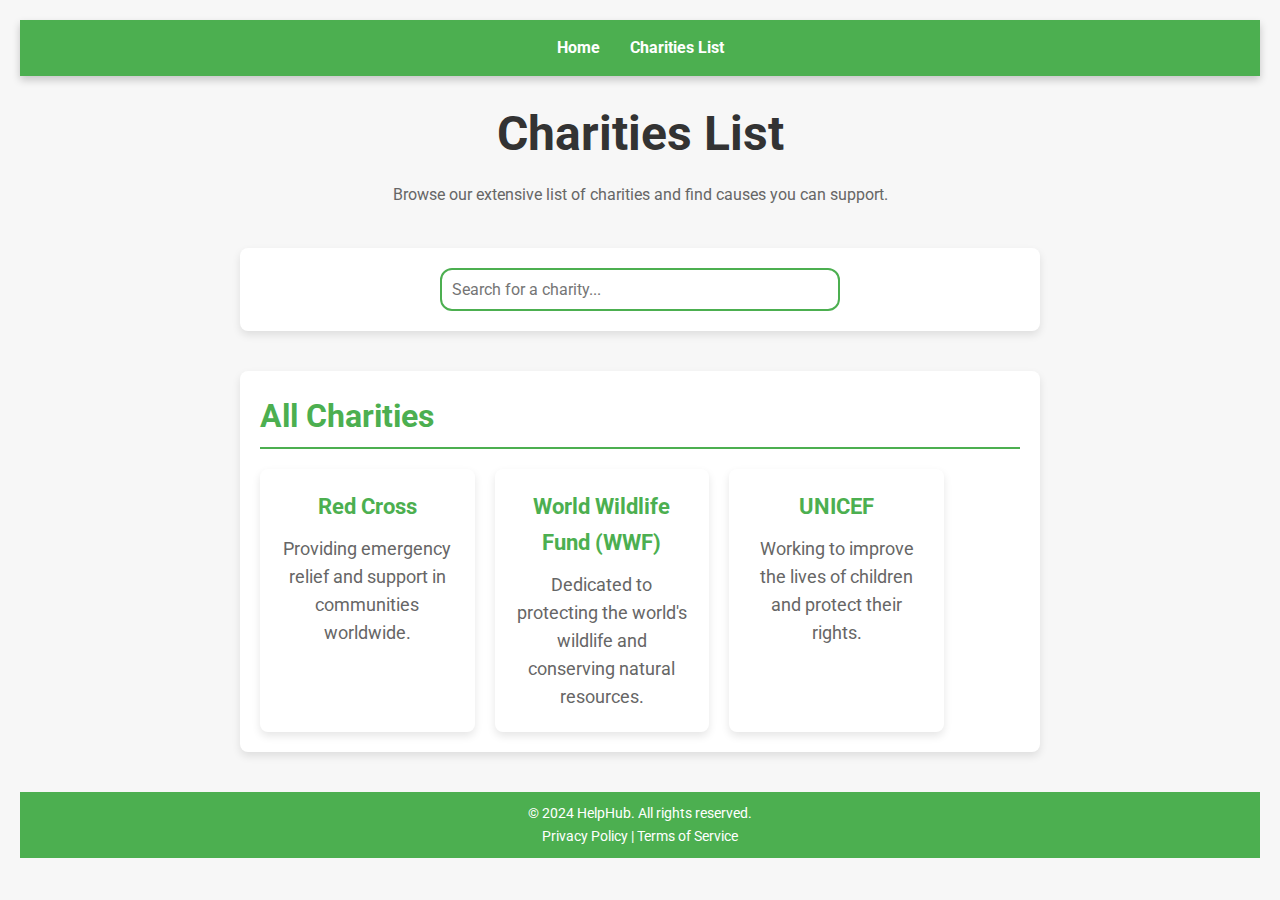
<file: CharitiesListPage.html>
<!DOCTYPE html>
<html lang="en">
<head>
    <meta charset="UTF-8">
    <meta name="viewport" content="width=device-width, initial-scale=1.0">
    <title>HelpHub - Charities List</title>
    <link rel="stylesheet" href="styles.css">
</head>
<body>

    <!-- Navigation -->
    <nav>
        <ul>
            <li><a href="Index.html">Home</a></li>
            <li><a href="CharitiesListPage.html" class="active">Charities List</a></li>
        </ul>
    </nav>

    <!-- Main Content -->
    <header>
        <h1>Charities List</h1>
        <p>Browse our extensive list of charities and find causes you can support.</p>
    </header>

    <!-- Search Bar Section -->
    <section class="search-bar">
        <input type="text" placeholder="Search for a charity...">
    </section>

    <!-- All Charities Section -->
    <section>
        <h2>All Charities</h2>
        <div class="charity-grid">
            <div class="charity-item">
                <h3><a href="red-cross-profile.html">Red Cross</a></h3>
                <p>Providing emergency relief and support in communities worldwide.</p>
            </div>
            <div class="charity-item">
                <h3><a href="wwf-profile.html">World Wildlife Fund (WWF)</a></h3>
                <p>Dedicated to protecting the world's wildlife and conserving natural resources.</p>
            </div>
            <div class="charity-item">
                <h3><a href="unicef-profile.html">UNICEF</a></h3>
                <p>Working to improve the lives of children and protect their rights.</p>
            </div>
        </div>
    </section>

    <!-- Footer -->
    <footer>
        <p>&copy; 2024 HelpHub. All rights reserved.</p>
        <p><a href="privacy-policy.html">Privacy Policy</a> | <a href="terms-of-service.html">Terms of Service</a></p>
    </footer>

</body>
</html>
</file>
<file: styles.css>
@import url('https://fonts.googleapis.com/css2?family=Roboto:wght@400;700&display=swap');

/* General Reset */
* {
    margin: 0;
    padding: 0;
    box-sizing: border-box;
    font-family: 'Roboto', sans-serif;
}

/* Body Styling */
body {
    background-color: #f7f7f7;
    color: #333;
    line-height: 1.6;
    padding: 20px;
    display: flex;
    flex-direction: column;
    align-items: center;
}

/* Navigation */
nav {
    background-color: #4CAF50;
    padding: 15px;
    width: 100%;
    text-align: center;
    box-shadow: 0 4px 8px rgba(0, 0, 0, 0.2);
}

nav ul {
    list-style-type: none;
    display: flex;
    justify-content: center;
}

nav ul li {
    margin: 0 15px;
}

nav ul li a {
    color: #fff;
    text-decoration: none;
    font-weight: bold;
}

nav ul li a:hover {
    text-decoration: underline;
}

/* Header */
header {
    text-align: center;
    margin: 20px 0;
}

header h1 {
    font-size: 3em;
    color: #333;
}

header p {
    color: #666;
    margin-top: 10px;
}

/* Sections */
section {
    background: #fff;
    padding: 20px;
    margin: 20px 0;
    border-radius: 8px;
    box-shadow: 0 4px 8px rgba(0, 0, 0, 0.1);
    width: 90%;
    max-width: 800px;
}

section h2 {
    color: #4CAF50;
    margin-bottom: 15px;
    font-size: 2em;
    border-bottom: 2px solid #4CAF50;
    padding-bottom: 5px;
}

/* Button Styling */
button, #volunteerBtn {
    background-color: #4CAF50;
    color: #fff;
    padding: 10px 20px;
    border: none;
    border-radius: 4px;
    font-size: 1em;
    cursor: pointer;
    transition: background-color 0.3s;
}

button:hover, #volunteerBtn:hover {
    background-color: #45a049;
}

/* Form Styling */
form {
    display: flex;
    flex-direction: column;
    align-items: center;
    width: 100%;
    max-width: 300px;
}

form label, form input, form button {
    width: 100%;
    text-align: left;
}

form label {
    margin: 10px 0 5px;
    font-weight: bold;
}

form input {
    padding: 10px;
    margin-bottom: 15px;
    border: 1px solid #ccc;
    border-radius: 4px;
}

form button {
    max-width: 150px;
    text-align: center;
}

form button:hover {
    background-color: #45a049;
}

/* Volunteer Section */
section.volunteer-section {
    display: flex;
    flex-direction: column;
    align-items: center;
    text-align: center;
}

#volunteerBtn {
    width: 100%;
    max-width: 200px;
    text-align: center;
}

#volunteerBtn:hover {
    background-color: #45a049;
}

/* Search Bar Container */
.search-bar {
    display: flex;
    justify-content: center;
    width: 100%;
    margin-top: 20px;
    padding-bottom: 20px;
}

.search-bar input {
    padding: 10px;
    width: 100%;
    max-width: 400px;
    border: 2px solid #4CAF50;
    border-radius: 12px;
    font-size: 1em;
    outline: none;
    transition: border-color 0.3s ease;
}

.search-bar input:focus {
    border-color: #2d6930;
}

/* Charity Grid */
.charity-grid {
    display: grid;
    grid-template-columns: repeat(3, 1fr);
    gap: 20px;
    justify-content: center;
    margin-top: 20px;
    width: 90%;
    max-width: 1200px;
}

.charity-item {
    background-color: #fff;
    padding: 20px;
    border-radius: 8px;
    box-shadow: 0 4px 8px rgba(0, 0, 0, 0.1);
    text-align: center;
    transition: transform 0.3s;
}

.charity-item:hover {
    transform: translateY(-5px);
}

.charity-item h3 {
    font-size: 1.4em;
    margin-bottom: 10px;
}

.charity-item a {
    text-decoration: none;
    color: #4CAF50;
    font-weight: bold;
}

.charity-item a:hover {
    color: #45a049;
}

.charity-item p {
    font-size: 1.1em;
    color: #666;
}

/* Slideshow Container */
.slideshow-container {
    max-width: 100%;
    position: relative;
    margin: 20px auto;
    overflow: hidden;
    border-radius: 8px;
}

input[type="radio"] {
    display: none;
}

.slides {
    display: none;
    width: 100%;
    height: 300px;
    background-color: #e0e0e0;
    border-radius: 8px;
    object-fit: cover;
}

input#slide1:checked ~ .slides:nth-child(1),
input#slide2:checked ~ .slides:nth-child(2),
input#slide3:checked ~ .slides:nth-child(3) {
    display: block;
}

.caption {
    color: #f2f2f2;
    font-size: 18px;
    padding: 8px 12px;
    position: absolute;
    bottom: 8px;
    width: 100%;
    text-align: center;
    background-color: rgba(0, 0, 0, 0.6);
    border-radius: 0 0 8px 8px;
}

.controls {
    position: absolute;
    top: 50%;
    width: 100%;
    display: flex;
    justify-content: space-between;
    align-items: center;
}

.prev, .next {
    cursor: pointer;
    padding: 16px;
    color: white;
    font-weight: bold;
    font-size: 24px;
    transition: 0.3s ease;
}

.prev:hover, .next:hover {
    background-color: rgba(0, 0, 0, 0.8);
}

/* About This Charity Section */
.about-charity {
    display: flex;
    align-items: center;
    justify-content: space-between;
    gap: 20px;
    padding: 20px;
}

.left-box, .right-box {
    flex: 1;
    max-width: 50%;
}

.charity-photo {
    width: 100%;
    border-radius: 8px;
}

.right-box h2 {
    color: #4CAF50;
    margin-bottom: 15px;
}

.right-box p {
    font-size: 1.1em;
    color: #666;
    line-height: 1.6;
}

/* Footer Styling */
footer {
    background-color: #4CAF50;
    color: white;
    text-align: center;
    padding: 10px 0;
    position: relative;
    bottom: 0;
    width: 100%;
    font-size: 0.9em;
    margin-top: 20px;
}

footer a {
    color: #fff;
    text-decoration: none;
}

footer a:hover {
    text-decoration: underline;
}

/* Modal content margin adjustment */
.modal-content {
    padding: 20px;
    border-radius: 10px;
    background-color: #fff;
    max-width: 500px;
    margin: auto;
    position: relative;
    box-shadow: 0px 4px 6px rgba(0, 0, 0, 0.1);
    margin-bottom: 50px;
}

/* Custom Scrollbar */
::-webkit-scrollbar {
    width: 8px;
}

::-webkit-scrollbar-thumb {
    background-color: #4CAF50;
    border-radius: 10px;
}

::-webkit-scrollbar-track {
    background-color: #f1f1f1;
}

/* Enhanced focus for links, buttons, and form elements */
a:focus, button:focus, input:focus {
    outline: 3px solid #2d6930;
    outline-offset: 2px;
}

/* Enhanced focus for buttons */
button:focus {
    background-color: #45a049;
}

/* Enhanced focus for input fields */
input:focus {
    border-color: #45a049;
    background-color: #e9f8e6;
}

/* Mobile-friendly adjustments */
@media (max-width: 768px) {
    body {
        padding: 10px;
    }

    .search-bar input {
        width: 100%;
        padding: 12px;
        font-size: 1em;
    }

    .charity-grid {
        grid-template-columns: 1fr;
    }

    header h1 {
        font-size: 2.5em;
    }

    section h2 {
        font-size: 1.8em;
    }

    button {
        padding: 15px 30px;
        font-size: 1.3em;
    }
}

/* Center the volunteer form container */
#volunteerFormContainer {
    width: 80%;
    max-width: 400px;
    margin: 0 auto;
    padding: 20px;
    background-color: #fff;
    border-radius: 8px;
    box-shadow: 0 4px 8px rgba(0, 0, 0, 0.1);
    display: flex;
    flex-direction: column;
    align-items: center;
}

/* Style for buttons within the volunteer form */
#volunteerFormContainer button {
    padding: 10px 20px;
    background-color: #45a049;
    color: white;
    border: none;
    border-radius: 5px;
    cursor: pointer;
    margin-top: 15px;
    width: 100%;
    box-sizing: border-box;
}
/* Smaller exit button */
#volunteerFormContainer button#exitBtn {
    width: 60%;
    padding: 8px 15px;
    background-color: #45a049;
    margin-top: 20px;
}

/* Hover effect for both buttons */
#volunteerFormContainer Button:hover {
    background-color: #45a049;
}

#volunteerFormContainer button#exitBtn:hover {
    background-color: #45a049;
}

/* Additional space between the submit and exit buttons */
#volunteerFormContainer button#exitBtn {
    margin-top: 20px;
}

/* Center the exit button */
#volunteerFormContainer {
    display: flex;
    flex-direction: column;
    align-items: center;
}

/* Center the charity info section */
.charity-info {
    text-align: center;
    margin-top: 20px; 
}

/* Style for the extra details (appears on hover) */
#extraDetails {
    display: none;
    text-align: center;
    margin-top: 10px;
}

/* Hover effect for charity info */
.charity-info:hover + #extraDetails {
    display: block;
}

/* Volunteer Form: Center and align buttons */
#volunteerFormContainer button {
    width: 80%; /* Ensures both buttons are centered */
    padding: 10px 20px;
    background-color: #4CAF50;
    color: white;
    border: none;
    border-radius: 5px;
    cursor: pointer;
    box-sizing: border-box;
}

/* Submit button: larger */
#volunteerFormContainer button#submitBtn {
    font-size: 1.2em;
    margin-bottom: 15px;
}

/* Exit button: smaller */
#volunteerFormContainer button#exitBtn {
    width: 60%;
    font-size: 1em;
    padding: 8px 15px;
    margin-top: 10px;
    background-color: #d9534f; /* Red background for contrast */
}

/* Button hover effects */
#volunteerFormContainer button:hover {
    background-color: #45a049; /* Darker green for Submit button */
}

#volunteerFormContainer button#exitBtn:hover {
    background-color: #c9302c; /* Darker red for Exit button */
}

/* Charity Information Section */
.charity-info {
    text-align: center;
    padding: 15px;
    background-color: #fff;
    border-radius: 8px;
    box-shadow: 0 4px 8px rgba(0, 0, 0, 0.1);
    transition: transform 0.3s, box-shadow 0.3s;
    margin-top: 20px;
}

.charity-info:hover {
    transform: translateY(-5px);
    box-shadow: 0 8px 16px rgba(0, 0, 0, 0.2);
}

/* Extra Details: initially hidden */
#extraDetails {
    display: none;
    margin-top: 10px;
    font-size: 1em;
    color: #666;
    padding: 10px;
    border: 1px solid #ccc;
    border-radius: 5px;
    background-color: #f9f9f9;
}

/* Display extra details on hover */
.charity-info:hover + #extraDetails {
    display: block;
}

/* Volunteer Form: Center and align buttons */
#volunteerFormContainer button {
    width: 80%; /* Ensures both buttons are centered */
    padding: 10px 20px;
    background-color: #4CAF50;
    color: white;
    border: none;
    border-radius: 5px;
    cursor: pointer;
    box-sizing: border-box;
    font-size: 1.2em;
    text-align: center;
    display: inline-block;
}

/* Submit button: larger */
#volunteerFormContainer button#submitBtn {
    font-size: 1.2em;
    margin-bottom: 15px;
}

/* Exit button: dynamically sized to text */
#volunteerFormContainer button#exitBtn {
    width: auto; /* Remove fixed width */
    padding: 8px 15px; /* Adjust padding */
    font-size: 1em; /* Smaller text size */
    background-color: #d9534f; /* Red background for contrast */
    margin-top: 10px;
    border-radius: 5px;
    display: inline-block;
    text-align: center;
}

/* Button hover effects */
#volunteerFormContainer button:hover {
    background-color: #45a049; /* Darker green for Submit button */
}

#volunteerFormContainer button#exitBtn:hover {
    background-color: #c9302c; /* Darker red for Exit button */
}

/* Center the buttons within the container */
#volunteerFormContainer {
    display: flex;
    flex-direction: column;
    align-items: center;
    gap: 10px; /* Add some space between the buttons */
}

.charity-info {
    text-align: center;
    padding: 15px;
    background-color: #fff;
    border-radius: 8px;
    box-shadow: 0 4px 8px rgba(0, 0, 0, 0.1);
    transition: transform 0.3s, box-shadow 0.3s;
    margin-top: 20px;
}

.charity-info:hover {
    transform: translateY(-5px);
    box-shadow: 0 8px 16px rgba(0, 0, 0, 0.2);
}

#extraDetails {
    display: none;
    margin-top: 10px;
    font-size: 1em;
    color: #666;
    padding: 10px;
    border: 1px solid #ccc;
    border-radius: 5px;
    background-color: #f9f9f9;
}

.charity-info:hover + #extraDetails {
    display: block;
}

/* New Section for Charity Listings */
.charity-listing {
    display: flex;
    flex-wrap: wrap;
    gap: 20px;
    justify-content: center;
    margin-top: 20px;
    width: 90%;
    max-width: 1200px;
}

.charity-card {
    background-color: #fff;
    padding: 20px;
    border-radius: 8px;
    box-shadow: 0 4px 8px rgba(0, 0, 0, 0.1);
    width: calc(33.33% - 20px);
    text-align: center;
    transition: transform 0.3s, box-shadow 0.3s;
    margin-bottom: 20px;
}

.charity-card:hover {
    transform: translateY(-5px);
    box-shadow: 0 8px 16px rgba(0, 0, 0, 0.2);
}

.charity-card h3 {
    font-size: 1.4em;
    margin-bottom: 10px;
}

.charity-card p {
    font-size: 1.1em;
    color: #666;
}

.charity-card a {
    text-decoration: none;
    color: #4CAF50;
    font-weight: bold;
    transition: color 0.3s;
}

.charity-card a:hover {
    color: #45a049;
}

/* Make sure charity cards look good on mobile */
@media (max-width: 768px) {
    .charity-card {
        width: calc(50% - 20px);
    }
}

@media (max-width: 480px) {
    .charity-card {
        width: 100%;
    }
}

/* Styling for the charity slideshow */
.slideshow-container {
    position: relative;
    max-width: 100%;
    margin: auto;
  }
  
  .slides {
    display: none;
    text-align: center;
  }
  
  #slide1:checked ~ .slides:nth-child(1),
  #slide2:checked ~ .slides:nth-child(2),
  #slide3:checked ~ .slides:nth-child(3) {
    display: block;
  }
  
  .caption {
    position: absolute;
    bottom: 20px;
    left: 20px;
    color: white;
    font-size: 18px;
    background-color: rgba(0, 0, 0, 0.5);
    padding: 10px;
  }
  
  .controls label {
    position: absolute;
    top: 50%;
    font-size: 24px;
    color: white;
    background-color: rgba(0, 0, 0, 0.5);
    padding: 10px;
    cursor: pointer;
  }
  
  .prev {
    left: 0;
  }
  
  .next {
    right: 0;
  }
  
  .controls label:hover {
    background-color: rgba(0, 0, 0, 0.7);
  }
/* Styling for the charity slideshow */
.slideshow-container {
    position: relative;
    max-width: 100%; /* Full width of the parent container */
    height: 400px; /* Set a fixed height for the slideshow container */
    margin: auto;
    overflow: hidden;
    border-radius: 10px; /* Optional: rounded corners for aesthetics */
    box-shadow: 0 4px 10px rgba(0, 0, 0, 0.2); /* Optional: subtle shadow */
}

/* Slide images */
.slides {
    display: none;
    text-align: center;
    width: 100%; /* Image takes full width of the container */
    height: 100%; /* Image fills the height of the container */
}

.slides img {
    width: 100%; /* Ensures the image takes up the full width of the container */
    height: 100%; /* Ensures the image takes up the full height of the container */
    object-fit: contain; /* Ensures the image fits inside the container without cropping */
    margin: auto;
}

/* Controls for previous and next buttons */
.controls label {
    position: absolute;
    top: 50%;
    font-size: 24px;
    color: white;
    background-color: rgba(0, 0, 0, 0.5);
    padding: 10px;
    cursor: pointer;
    z-index: 1;
}

.prev {
    left: 0;
}

.next {
    right: 0;
}

/* Hover effect for controls */
.controls label:hover {
    background-color: rgba(0, 0, 0, 0.7);
}

@media (max-width: 768px) {
    .slideshow-container {
        width: 100%; /* Ensure the container is responsive */
        height: 250px; /* Adjust the height for smaller screens */
    }
}
</file>
